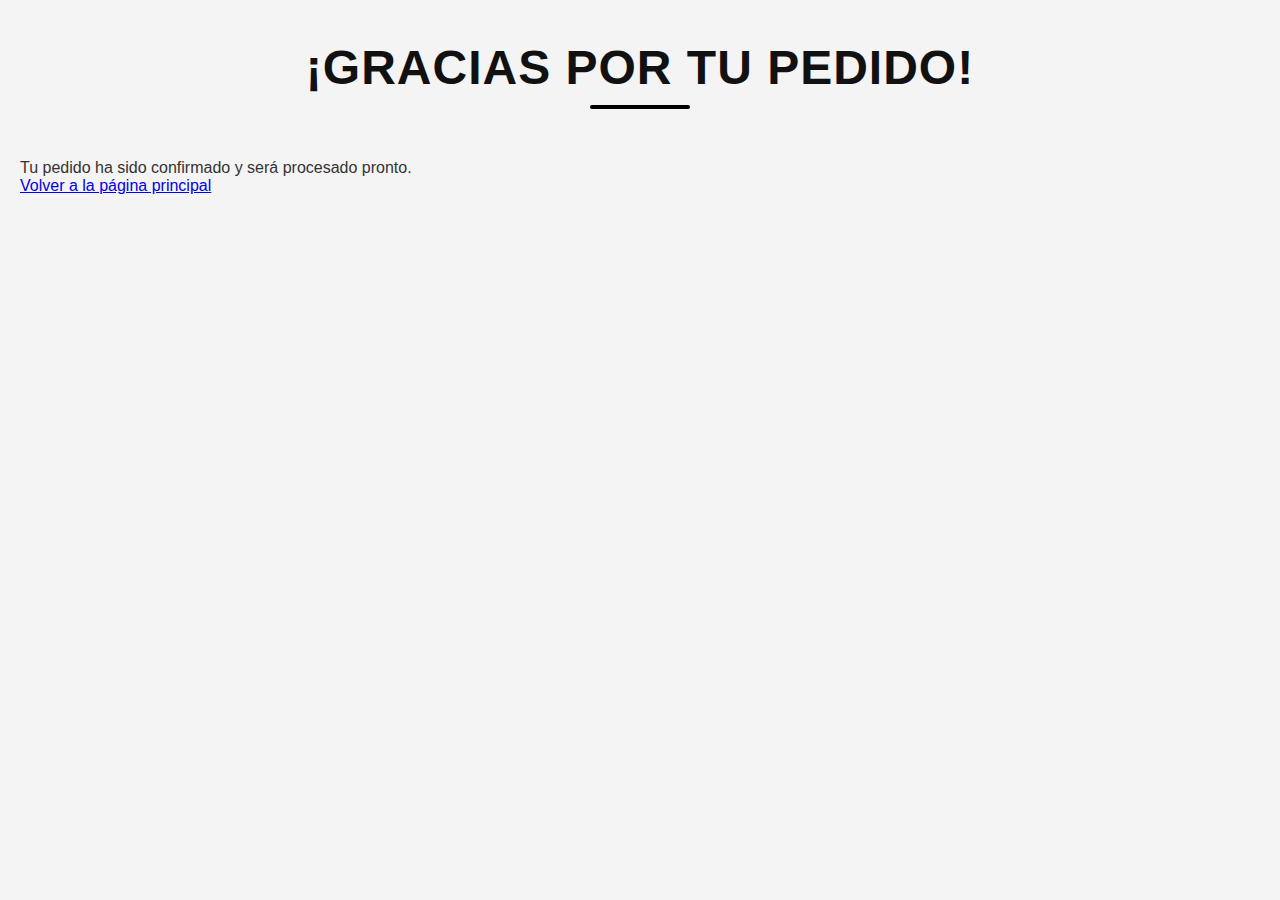
<file: gracias.html>
<!DOCTYPE html>
<html lang="es">
<head>
  <meta charset="UTF-8">
  <meta name="viewport" content="width=device-width, initial-scale=1.0">
  <title>Gracias por tu pedido</title>
  <link rel="stylesheet" href="Style.css">
</head>
<body>
  <h1>¡Gracias por tu pedido!</h1>
  <p>Tu pedido ha sido confirmado y será procesado pronto.</p>
  <a href="Index.html">Volver a la página principal</a>
</body>
</html>
</file>
<file: Style.css>
/* RESET */
* {
  margin: 0;
  padding: 0;
  box-sizing: border-box;
  font-family: 'Segoe UI', sans-serif;
}

body {
  background-color: #f4f4f4;
  color: #333;
  padding: 40px 20px;
}

h1 {
  text-align: center;
  font-size: 3em;
  margin-bottom: 50px;
  color: #111;
  text-transform: uppercase;
  letter-spacing: 1px;
  position: relative;
}

h1::after {
  content: '';
  width: 100px;
  height: 4px;
  background-color: #010000;
  display: block;
  margin: 10px auto 0;
  border-radius: 2px;
}

.container {
  display: flex;
  flex-wrap: wrap;
  justify-content: center;
  gap: 30px;
}

.card {
  background-color: #fff;
  border-radius: 12px;
  box-shadow: 0 8px 16px rgba(0, 0, 0, 0.1);
  width: 280px;
  padding: 20px;
  text-align: center;
  transition: transform 0.3s ease;
  display: flex;
  flex-direction: column;
  justify-content: space-between;
  height: 460px;
  flex-grow: 1;
  position: relative;
}

.card:hover {
  transform: translateY(-8px);
}

.card img {
  width: 100%;
  height: 180px;
  object-fit: contain;
  margin: 15px 0;
}

.card h4 {
  font-size: 1.4em;
  color: #222;
  margin-bottom: 10px;
}

.card p {
  margin: 6px 0;
}

.card ul {
  list-style-type: none;
  padding: 0;
  text-align: left;
  margin-top: 10px;
  flex-grow: 1;
  height: 120px;
  overflow-y: auto;
}

.card ul li {
  margin-bottom: 6px;
  padding-left: 1.2em;
  position: relative;
}

.card ul li::before {
  content: "✔";
  position: absolute;
  left: 0;
  color: #29f700;
}

.btn-order {
  background-color: #020000;
  color: white;
  border: none;
  padding: 10px 20px;
  border-radius: 30px;
  font-size: 1em;
  font-weight: bold;
  cursor: pointer;
  margin-top: 15px;
  transition: background-color 0.3s ease;
}

.btn-order:hover {
  background-color: #4b4040;
}

footer {
  text-align: center;
  margin-top: 60px;
  font-size: 0.9em;
  color: #777;
}

/* -------- NOUVELLES PARTIES POUR LE FORMULAIRE DE PAIEMENT -------- */
.payment-buttons {
  display: flex;
  flex-direction: column;
  gap: 10px;
  margin-top: 20px;
}

.payment-buttons button {
  padding: 12px;
  border-radius: 30px;
  font-size: 1em;
  font-weight: bold;
  cursor: pointer;
  border: none;
}

#card-form {
  display: none;
  margin-top: 20px;
}

#card-form input {
  display: block;
  margin-bottom: 10px;
  padding: 8px;
  width: 100%;
}
/* === COMMANDE PAGE STYLING === */
.commande-container {
  max-width: 1200px;
  margin: 0 auto;
  padding: 30px;
  background-color: #fff;
  border-radius: 12px;
  box-shadow: 0 8px 20px rgba(0, 0, 0, 0.1);
}

.commande-content {
  display: flex;
  flex-wrap: wrap;
  gap: 30px;
  justify-content: space-between;
}

.commande-shipping,
.commande-options {
  flex: 1;
  min-width: 250px;
}

.commande-image {
  flex: 1;
  text-align: center;
  min-width: 250px;
}

.commande-image img {
  width: 100%;
  max-width: 300px;
  object-fit: contain;
}

h1.product-title {
  text-align: center;
  font-size: 2.5em;
  margin-bottom: 30px;
}

.shipping-info p {
  margin-bottom: 10px;
  font-size: 1.1em;
}

/* Taille */
.size-selection h4,
.color-selection h4 {
  margin-bottom: 10px;
  font-size: 1.2em;
}

.size-options, .color-options {
  display: flex;
  flex-wrap: wrap;
  gap: 10px;
  margin-bottom: 20px;
}

.size {
  padding: 8px 16px;
  border: 1px solid #ccc;
  border-radius: 20px;
  cursor: pointer;
  background-color: #f9f9f9;
  transition: 0.3s;
}

.size:hover {
  background-color: #e0e0e0;
}

.size.selected {
  background-color: black;
  color: white;
  border: 1px solid #000;
}

.size.unavailable {
  background-color: #eee;
  color: #aaa;
  cursor: not-allowed;
  border-style: dashed;
}

/* Couleurs */
.color-option {
  padding: 8px 16px;
  border: 1px solid #ccc;
  border-radius: 20px;
  cursor: pointer;
  background-color: #f1f1f1;
  transition: 0.3s;
}

.color-option:hover {
  background-color: #e1e1e1;
}

.color-option.selected {
  background-color: black;
  color: white;
  border: 1px solid #000;
}

/* Bouton commander */
#order-summary {
  margin-top: 20px;
  font-size: 1.2em;
}
/* === PAGE DE PAIEMENT === */
.payment-container {
  display: flex;
  flex-wrap: wrap;
  justify-content: space-between;
  align-items: flex-start;
  padding: 50px;
  background-color: #f4f4f4;
  border-radius: 12px;
  box-shadow: 0 8px 20px rgba(0, 0, 0, 0.1);
  max-width: 1200px;
  margin: 40px auto;
  gap: 40px;
}

.payment-info {
  flex: 1;
  text-align: center;
}

.payment-info img {
  width: 260px;
  height: auto;
  margin-bottom: 20px;
}

.payment-info h2 {
  font-size: 1.8em;
  margin-bottom: 10px;
}

.payment-info p {
  margin: 5px 0;
  font-size: 1.1em;
}

.payment-buttons {
  flex: 1;
  display: flex;
  flex-direction: column;
  align-items: center;
}

.payment-buttons button {
  margin: 10px 0;
  padding: 14px 28px;
  font-size: 1em;
  font-weight: bold;
  cursor: pointer;
  border: none;
  border-radius: 30px;
  transition: 0.3s;
  width: 100%;
  max-width: 300px;
}

#payCardBtn {
  background-color: #111;
  color: white;
}

#payCardBtn:hover {
  background-color: #333;
}

#payPaypalBtn {
  background-color: #ffc439;
  color: #111;
}

#payPaypalBtn:hover {
  background-color: #e6b800;
}

.payment-form {
  display: none;
  flex-direction: column;
  align-items: center;
  background-color: white;
  border-radius: 12px;
  padding: 20px;
  margin-top: 30px;
  box-shadow: 0 6px 16px rgba(0, 0, 0, 0.1);
  width: 100%;
  max-width: 350px;
}

.payment-form h3 {
  margin-bottom: 15px;
  font-size: 1.4em;
}

.payment-form input {
  margin: 10px 0;
  padding: 10px;
  width: 100%;
  font-size: 1em;
  border: 1px solid #ccc;
  border-radius: 6px;
}

.payment-form button {
  margin-top: 15px;
  padding: 12px 20px;
  font-size: 1em;
  background-color: #0077cc;
  color: white;
  border: none;
  border-radius: 30px;
  cursor: pointer;
  width: 100%;
}

.payment-form button:hover {
  background-color: #005fa3;
}
/* === Pointures === */
.size {
  display: inline-block;
  padding: 10px;
  margin: 5px;
  font-size: 1.2em;
  font-weight: bold;
  text-align: center;
  background-color: #f4f4f4;
  border-radius: 8px;
  cursor: pointer;
  transition: transform 0.3s ease, background-color 0.3s ease, box-shadow 0.3s ease;
}

.size:hover {
  background-color: #29f700;
  color: white;
  transform: translateY(-5px);
  box-shadow: 0 4px 12px rgba(0, 0, 0, 0.1);
}

.size.selected {
  background-color: #020000;
  color: white;
  transform: translateY(0);
  box-shadow: 0 4px 12px rgba(0, 0, 0, 0.2);
}
/* === Couleurs === */
.color-option {
  display: inline-block;
  padding: 10px 20px;
  margin: 5px;
  background-color: #f4f4f4;
  border-radius: 8px;
  cursor: pointer;
  font-size: 1.2em;
  transition: transform 0.3s ease, background-color 0.3s ease, box-shadow 0.3s ease;
}

.color-option:hover {
  background-color: #29f700;
  color: white;
  transform: translateY(-5px);
  box-shadow: 0 4px 12px rgba(0, 0, 0, 0.1);
}

.color-option.selected {
  background-color: #020000;
  color: white;
  transform: translateY(0);
  box-shadow: 0 4px 12px rgba(0, 0, 0, 0.2);
}
</file>
